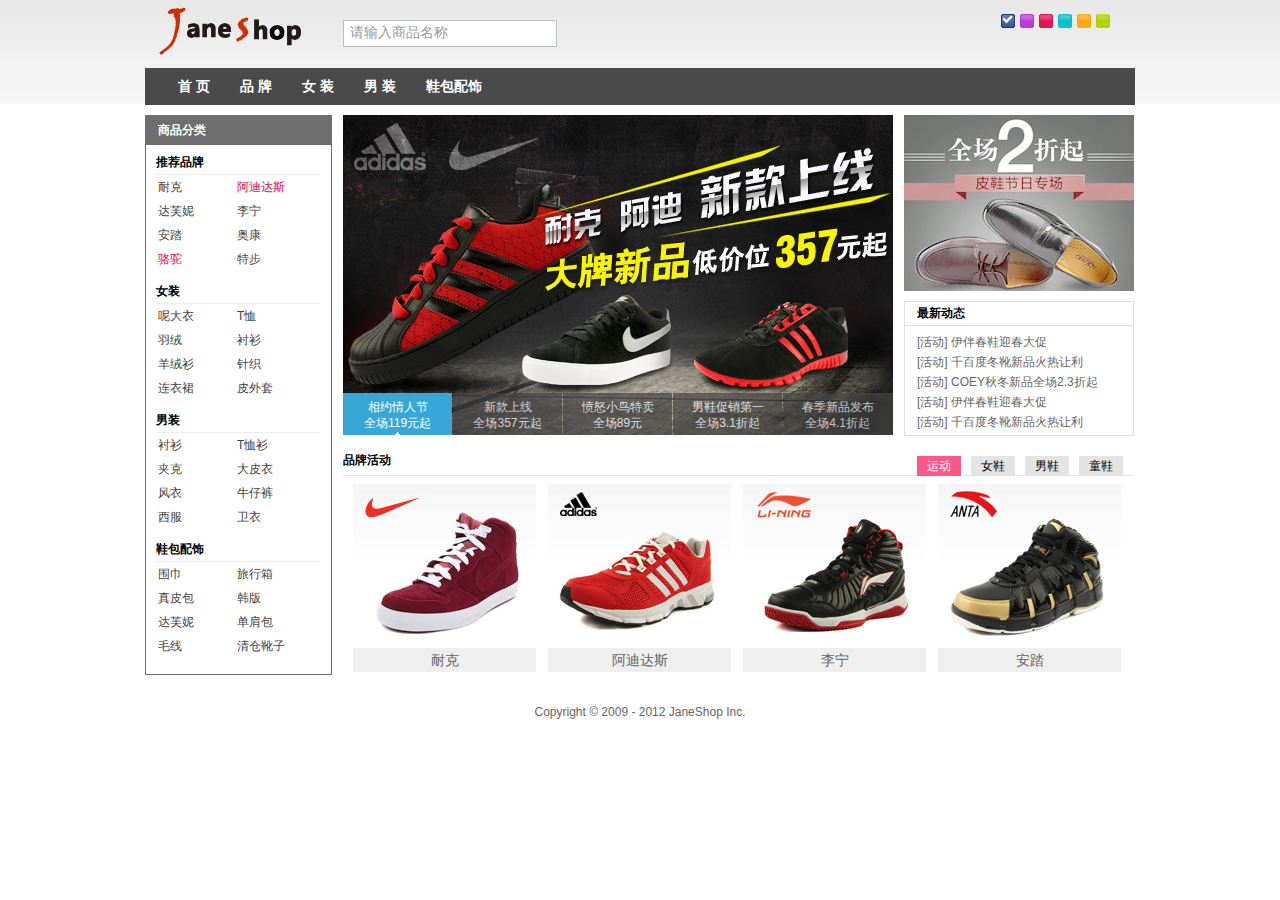
<file: index.html>
<!DOCTYPE html PUBLIC "-//W3C//DTD XHTML 1.0 Transitional//EN" "http://www.w3.org/TR/xhtml1/DTD/xhtml1-transitional.dtd">
<html xmlns="http://www.w3.org/1999/xhtml">
<head>
<meta http-equiv="Content-Type" content="text/html; charset=utf-8" />
<title>Jane shopping</title>
<link rel="stylesheet" href="styles/reset.css" type="text/css" />
<link rel="stylesheet" href="styles/main.css" type="text/css" />
<link rel="stylesheet" href="styles/skin/skin_0.css" type="text/css" id="cssfile" />
<script src="scripts/jquery-1.12.3.min.js" type="text/javascript"></script>
<script src="scripts/jquery.cookie.js" type="text/javascript"></script>
<script src="scripts/nav.js"></script>
<script src="scripts/img.js"></script>
<script src="scripts/nav-color.js"></script>
<script src="scripts/shoes.js"></script>
<script src="scripts/moveshow.js"></script>
</head>
<body>
<!--头部开始-->
<div id="header">
	<div class="contWidth">
		<a class="logo" href="#nogo"><img src="images/logo.gif" alt="JaneShop"/></a>
		<div class="search">
			<input type="text" id="inputSearch" class="" value="请输入商品名称" />
		</div>
		<ul id="skin">
			<li id="skin_0" title="蓝色" class="selected">蓝色</li>
			<li id="skin_1" title="紫色">紫色</li>
			<li id="skin_2" title="红色">红色</li>
			<li id="skin_3" title="天蓝色">天蓝色</li>
			<li id="skin_4" title="橙色">橙色</li>
			<li id="skin_5" title="淡绿色">淡绿色</li>
		</ul>
		<!-- 导航 start -->
		<div id="nav" class="mainNav">
			<ul class="nav">
				 <li><a href="#">首 页</a></li>
				 <li><a href="#">品 牌</a>
					<div class="jnNav">
						<div class="subitem">
							<dl class="fore">
								<dt>
									<a href="#nogo">品牌：</a>
								</dt>
								<dd>
									<em ><a href="#nogo">耐克</a></em>
									<em ><a href="#nogo">阿迪达斯</a></em>
									<em ><a href="#nogo">达芙妮</a></em>
									<em ><a href="#nogo">李宁</a></em>
									<em ><a href="#nogo">安踏</a></em>
									<em ><a href="#nogo">奥康</a></em>
									<em ><a href="#nogo">骆驼</a></em>
									<em ><a href="#nogo">特步</a></em>
									<em ><a href="#nogo">耐克</a></em>
									<em ><a href="#nogo">阿迪达斯</a></em>
									<em ><a href="#nogo">达芙妮</a></em>
									<em ><a href="#nogo">李宁</a></em>
									<em class="noborder"><a href="#nogo">特步</a></em>
								</dd>
							</dl>
							<dl>
								<dt>
									<a href="#nogo">品牌：</a>
								</dt>
								<dd>
									<em ><a href="#nogo">耐克</a></em>
									<em ><a href="#nogo">阿迪达斯</a></em>
									<em ><a href="#nogo">达芙妮</a></em>
									<em ><a href="#nogo">李宁</a></em>
									<em ><a href="#nogo">安踏</a></em>
									<em ><a href="#nogo">奥康</a></em>
									<em ><a href="#nogo">骆驼</a></em>
									<em ><a href="#nogo">特步</a></em>
									<em ><a href="#nogo">耐克</a></em>
									<em ><a href="#nogo">阿迪达斯</a></em>
									<em ><a href="#nogo">达芙妮</a></em>
									<em ><a href="#nogo">李宁</a></em>
									<em class="noborder"><a href="#nogo">特步</a></em>
								</dd>
							</dl>
						</div>
					</div>
				</li>
				<li><a href="#">女 装</a>
					<div class="jnNav">
						<div class="subitem">
							<dl class="fore">
								<dt>
									<a href="#nogo">女 装：</a>
								</dt>
								<dd>
									<em ><a href="#nogo">耐克</a></em>
									<em ><a href="#nogo">阿迪达斯</a></em>
									<em ><a href="#nogo">达芙妮</a></em>
									<em ><a href="#nogo">李宁</a></em>
									<em ><a href="#nogo">安踏</a></em>
									<em ><a href="#nogo">奥康</a></em>
									<em ><a href="#nogo">骆驼</a></em>
									<em ><a href="#nogo">特步</a></em>
									<em ><a href="#nogo">耐克</a></em>
									<em ><a href="#nogo">阿迪达斯</a></em>
									<em ><a href="#nogo">达芙妮</a></em>
									<em ><a href="#nogo">李宁</a></em>
									<em class="noborder"><a href="#nogo">特步</a></em>
								</dd>
							</dl>
							<dl>
								<dt>
									<a href="#nogo">女 装：</a>
								</dt>
								<dd>
									<em ><a href="#nogo">耐克</a></em>
									<em ><a href="#nogo">阿迪达斯</a></em>
									<em ><a href="#nogo">达芙妮</a></em>
									<em ><a href="#nogo">李宁</a></em>
									<em ><a href="#nogo">安踏</a></em>
									<em ><a href="#nogo">奥康</a></em>
									<em ><a href="#nogo">骆驼</a></em>
									<em ><a href="#nogo">特步</a></em>
									<em ><a href="#nogo">耐克</a></em>
									<em ><a href="#nogo">阿迪达斯</a></em>
									<em ><a href="#nogo">达芙妮</a></em>
									<em ><a href="#nogo">李宁</a></em>
									<em class="noborder"><a href="#nogo">特步</a></em>
								</dd>
							</dl>
						</div>
					</div>
				</li>
				<li><a href="#">男 装</a>
					<div class="jnNav">
						<div class="subitem">
							<dl class="fore">
								<dt>
									<a href="#nogo">男 装：</a>
								</dt>
								<dd>
									<em ><a href="#nogo">耐克</a></em>
									<em ><a href="#nogo">阿迪达斯</a></em>
									<em ><a href="#nogo">达芙妮</a></em>
									<em ><a href="#nogo">李宁</a></em>
									<em ><a href="#nogo">安踏</a></em>
									<em ><a href="#nogo">奥康</a></em>
									<em ><a href="#nogo">骆驼</a></em>
									<em ><a href="#nogo">特步</a></em>
									<em ><a href="#nogo">耐克</a></em>
									<em ><a href="#nogo">阿迪达斯</a></em>
									<em ><a href="#nogo">达芙妮</a></em>
									<em ><a href="#nogo">李宁</a></em>
									<em class="noborder"><a href="#nogo">特步</a></em>
								</dd>
							</dl>
							<dl>
								<dt>
									<a href="#nogo">男 装：</a>
								</dt>
								<dd>
									<em ><a href="#nogo">耐克</a></em>
									<em ><a href="#nogo">阿迪达斯</a></em>
									<em ><a href="#nogo">达芙妮</a></em>
									<em ><a href="#nogo">李宁</a></em>
									<em ><a href="#nogo">安踏</a></em>
									<em ><a href="#nogo">奥康</a></em>
									<em ><a href="#nogo">骆驼</a></em>
									<em ><a href="#nogo">特步</a></em>
									<em ><a href="#nogo">耐克</a></em>
									<em ><a href="#nogo">阿迪达斯</a></em>
									<em ><a href="#nogo">达芙妮</a></em>
									<em ><a href="#nogo">李宁</a></em>
									<em class="noborder"><a href="#nogo">特步</a></em>
								</dd>
							</dl>
						</div>
					</div>
				 </li>
				 <li><a href="#">鞋包配饰</a></li>
			</ul>
		</div>
		<!-- 导航 end -->
	</div>
</div>
<!--头部结束-->
<!--主体开始-->
<div id="content">
	<div class="janeshop">
		<!-- 商品分类 start -->
		<div id="jnCatalog">
			<h2 title="商品分类">商品分类</h2>
			<div class="jnCatainfo">
				<h3>推荐品牌</h3>
				<ul>
					<li><a href="#nogo" >耐克</a></li>
					<li><a href="#nogo" class="promoted">阿迪达斯</a></li>
					<li><a href="#nogo" >达芙妮</a></li>
					<li><a href="#nogo" >李宁</a></li>
					<li><a href="#nogo" >安踏</a></li>
					<li><a href="#nogo" >奥康</a></li>
					<li><a href="#nogo" class="promoted">骆驼</a></li>
					<li><a href="#nogo" >特步</a></li>
				</ul>
				<br class="clear" />
				<h3>女装</h3>
				<ul>
					<li><a href="#nogo" >呢大衣</a></li>
					<li><a href="#nogo" >T恤</a></li>
					<li><a href="#nogo" >羽绒</a></li>
					<li><a href="#nogo" >衬衫</a></li>
					<li><a href="#nogo" >羊绒衫</a></li>
					<li><a href="#nogo" >针织</a></li>
					<li><a href="#nogo" >连衣裙</a></li>
					<li><a href="#nogo" >皮外套</a></li>
				</ul>
				<br class="clear" />
				<h3>男装</h3>
				<ul>
					<li><a href="#nogo" >衬衫</a></li>
					<li><a href="#nogo" >T恤衫</a></li>
					<li><a href="#nogo" >夹克</a></li>
					<li><a href="#nogo" >大皮衣</a></li>
					<li><a href="#nogo" >风衣</a></li>
					<li><a href="#nogo" >牛仔裤</a></li>
					<li><a href="#nogo" >西服</a></li>
					<li><a href="#nogo" >卫衣</a></li>
				</ul>
				<br class="clear" />
				<h3>鞋包配饰</h3>
				<ul>
					<li><a href="#nogo" >围巾</a></li>
					<li><a href="#nogo" >旅行箱</a></li>
					<li><a href="#nogo" >真皮包</a></li>
					<li><a href="#nogo" >韩版</a></li>
					<li><a href="#nogo" >达芙妮</a></li>
					<li><a href="#nogo" >单肩包</a></li>
					<li><a href="#nogo" >毛线</a></li>
					<li><a href="#nogo" >清仓靴子</a></li>
				</ul>
				<br class="clear" />
			</div>
		</div>
		<!-- 商品分类 end -->

		<!-- 大屏广告 start -->
		<div id="jnImageroll">
			<a href="#nogo" id="JS_imgWrap">
				<img src="images/ads/1.jpg" alt="相约情人节" style="z-index: 1" />
				<img src="images/ads/2.jpg" alt="新款上线"/>
				<img src="images/ads/3.jpg" alt="愤怒小鸟特卖"/>
				<img src="images/ads/4.jpg" alt="男鞋促销第一波"/>
				<img src="images/ads/5.jpg" alt="春季新品发布"/>
			</a>
			<div style="z-index: 2">
				<a href="###1"><em>相约情人节</em><em>全场119元起</em></a>
				<a href="###2"><em>新款上线</em><em>全场357元起</em></a>
				<a href="###3"><em>愤怒小鸟特卖</em><em>全场89元</em></a>
				<a href="###4"><em>男鞋促销第一波</em><em>全场3.1折起</em></a>
				<a href="###5" class="last"><em>春季新品发布</em><em>全场4.1折起</em></a>
			</div>
		</div>
		<!-- 大屏广告 end -->

		<!-- 最新动态 start -->
		<div id="jnNotice">
			<div id="jnMiaosha">
				<a href="#nogo" class="JS_css3"><img src="images/upload/20120216.jpg" alt="冬品清仓"  /></a>
			</div>
			<div id="jnNoticeInfo">
				<h2 title="最新动态">最新动态</h2>
				<ul>
					<li><a href="###1" class="tooltip" title="[活动] 伊伴春鞋迎春大促">[活动] 伊伴春鞋迎春大促</a></li>
					<li><a href="###2" class="tooltip" title="[活动] 千百度冬靴新品火热让利">[活动] 千百度冬靴新品火热让利</a></li>
					<li><a href="###3" class="tooltip" title="[活动] COEY秋冬新品全场2.3折起">[活动] COEY秋冬新品全场2.3折起</a></li>
					<li><a href="###4" class="tooltip" title="[活动] 伊伴春鞋迎春大促">[活动] 伊伴春鞋迎春大促</a></li>
					<li><a href="###5" class="tooltip" title="[活动] 千百度冬靴新品火热让利">[活动] 千百度冬靴新品火热让利</a></li>
					<li><a href="###6" class="tooltip" title="[活动] COEY秋冬新品全场2.3折起">[活动] COEY秋冬新品全场2.3折起</a></li>
				</ul>
				<br class="clear" />
			</div>
		</div>
		<!-- 最新动态 end -->

		<!-- 品牌活动 start -->
		<div id="jnBrand">
			<div id="jnBrandTab">
				<h2 title="品牌活动">品牌活动</h2>
				<ul>
					<li><a title="运动" href="#nogo">运动</a></li>
					<li><a title="女鞋" href="#nogo">女鞋</a></li>
					<li><a title="男鞋" href="#nogo">男鞋</a></li>
					<li><a title="Applife" href="#nogo">童鞋</a></li>
				</ul>
			</div>
			<div id="jnBrandContent">
				<div id="jnBrandList">
					<ul>
						<li>
							<a href="###1" class="JS_live"><img alt="耐克" src="images/upload/20120217.jpg" /></a>
							<span><a href="###1">耐克</a></span>
						</li>
						<li>
							<a href="###2" class="JS_live"><img alt="阿迪达斯" src="images/upload/20120218.jpg" /></a>
							<span><a href="###2">阿迪达斯</a></span>
						</li>
						<li>
							<a href="###3" class="JS_live"><img alt="李宁" src="images/upload/20120219.png" /></a>
							<span><a href="###3">李宁</a></span>
						</li>
						<li>
							<a href="###4" class="JS_live"><img alt="安踏" src="images/upload/20120220.png" /></a>
							<span><a href="###4">安踏</a></span>
						</li>
						<li>
							<a href="###1" class="JS_live"><img alt="耐克" src="images/upload/20120217.jpg" /></a>
							<span><a href="###1">耐克</a></span>
						</li>
						<li>
							<a href="###2" class="JS_live"><img alt="阿迪达斯" src="images/upload/20120218.jpg" /></a>
							<span><a href="###2">阿迪达斯</a></span>
						</li>
						<li>
							<a href="###3" class="JS_live"><img alt="李宁" src="images/upload/20120219.png" /></a>
							<span><a href="###3">李宁</a></span>
						</li>
						<li>
							<a href="###4" class="JS_live"><img alt="安踏" src="images/upload/20120220.png" /></a>
							<span><a href="###4">安踏</a></span>
						</li>
						<li>
							<a href="###1" class="JS_live"><img alt="耐克" src="images/upload/20120217.jpg" /></a>
							<span><a href="###1">耐克</a></span>
						</li>
						<li>
							<a href="###2" class="JS_live"><img alt="阿迪达斯" src="images/upload/20120218.jpg" /></a>
							<span><a href="###2">阿迪达斯</a></span>
						</li>
						<li>
							<a href="###3" class="JS_live"><img alt="李宁" src="images/upload/20120219.png" /></a>
							<span><a href="###3">李宁</a></span>
						</li>
						<li>
							<a href="###4" class="JS_live"><img alt="安踏" src="images/upload/20120220.png" /></a>
							<span><a href="###4">安踏</a></span>
						</li>
						<li>
							<a href="###1" class="JS_live"><img alt="耐克" src="images/upload/20120217.jpg" /></a>
							<span><a href="###1">耐克</a></span>
						</li>
						<li>
							<a href="###2" class="JS_live"><img alt="阿迪达斯" src="images/upload/20120218.jpg" /></a>
							<span><a href="###2">阿迪达斯</a></span>
						</li>
						<li>
							<a href="###3" class="JS_live"><img alt="李宁" src="images/upload/20120219.png" /></a>
							<span><a href="###3">李宁</a></span>
						</li>
						<li>
							<a href="###4" class="JS_live"><img alt="安踏" src="images/upload/20120220.png" /></a>
							<span><a href="###4">安踏</a></span>
						</li>
					</ul>
				</div>
			</div>
		</div>
		<!-- 品牌活动 end -->

	</div>
</div>
<!--主体结束-->
<!--底部开始-->
<div id="footer">Copyright &copy; 2009 - 2012 JaneShop Inc. </div>
<!--底部结束-->
</body>
</html>
</file>
<file: styles/main.css>
/*头部样式开始*/
#header{
	background: url("../images/headerbg.png") repeat-x scroll 0 0 #FFFFFF;
    height: 105px;
}
#header .contWidth {
    position: relative;
    height: 105px;
    margin: 0 auto;
    width: 990px;
    z-index: 100;
}
#header .logo { 
	float:left; 
	margin:0 0 0 10px; 
	color:#FFF; 
	line-height:80px;
}
#header .search {
    left: 198px;
    position: absolute;
    top: 20px;
}
#inputSearch {
    border: 1px solid #BABEBF;
    color: #999999;
    font-size: 14px;
    height: 17px;
    padding: 3px 6px 5px 6px;
    width: 200px;
}
#inputSearch.focus{
    border: 1px solid #00A5FF;
}
/* 切换皮肤控件样式 */
#skin { 
	float:right; 
	margin:10px; 
	padding:4px; 
	width:120px; 
}
#skin li { 
	float:left; 
	margin-right:4px; 
	width:15px; 
	height:15px; 
	text-indent:-9999px; 
	overflow:hidden; 
	display:block; 
	cursor:pointer; 
	background-image:url("../images/theme.gif"); 
}
#skin_0 { background-position:0px 0px; }
#skin_1 { background-position:15px 0px; }
#skin_2 { background-position:35px 0px; }
#skin_3 { background-position:55px 0px; }
#skin_4 { background-position:75px 0px; }
#skin_5 { background-position:95px 0px; }
#skin_0.selected { background-position:0px 15px; }
#skin_1.selected { background-position:15px 15px; }
#skin_2.selected { background-position:35px 15px; }
#skin_3.selected { background-position:55px 15px; }
#skin_4.selected { background-position:75px 15px; }
#skin_5.selected { background-position:95px 15px; }
/*导航样式开始*/
.mainNav {
    position: absolute;
    top: 68px;
    left: 0;
    height: 37px;
    line-height: 37px;
    width: 990px;
    z-index:100;
    background-color: #4A4A4A;
}
.mainNav .nav {
    display: inline;
    float: left;
    margin-left: 25px;
}
.mainNav ul li { 
	float:left; 
    display: inline;
	margin-right:14px;
	position: relative ;
	z-index:100;
}
.mainNav ul li a { 
	display:block;
	padding:0 8px; 
	font-weight:700;
	color:#fff;
	font-size:14px;
}
.mainNav ul li a:hover { 
	background:none; 
}
/* 二级菜单 */
.jnNav {
    background:#FFFFFF;
    border: 1px solid #B1B1B1;
	border-top:0;
    left: 0;
    overflow: hidden;
    position: absolute;
    top: 37px;
    width: 474px;
    z-index: 1000;
	display:none;
}
.jnNav .subitem {
    float: left;
    height: auto !important;
    min-height: 100px;
    padding: 10px 12px;
    width: 450px;
}
.jnNav .subitem dl {
    border-top: 1px dashed #C4C4C4;
    overflow: hidden;
    padding: 8px 0;
	float:left;
}
.jnNav .subitem .fore {
    border-top-style: none;
    padding-top: 0;
}
.jnNav .subitem dt {
    float: left;
    font-weight: bold;
    line-height: 16px;
    padding: 4px 3px;
    text-align: center;
    width: 76px;
}
.jnNav .subitem dt a {
    color: #000;
    font-weight: 700;
	font-size:12px;
	padding:0;
}
.jnNav .subitem dd {
    float: left;
    overflow: hidden;
    padding: 0;
    width: 364px;
}
.jnNav .subitem em {
    border-right: 1px solid #CCCCCC;
    float: left;
    font-style: normal;
    height: 14px;
    line-height: 14px;
    margin: 5px 0;
    padding: 0 8px;
}
.jnNav .subitem em a {
    color: #666666;
    white-space: nowrap;
	font-size:12px;
	font-weight:normal;
	padding:0;
}
.jnNav .subitem em.noborder {
    border-right: 0 none;
}
/* 主体样式 */
#content{
    clear: left;
    margin: 0 auto;
    position: relative;
    width: 990px;
}
.janeshop{
    height: 560px;
    overflow: hidden;
    padding: 10px 0;
}
/* 商品分类 */
#jnCatalog{
    float: left;
    height: 560px;
    margin: 0 11px 0 0;
    overflow: hidden;
    width: 187px;
}
#jnCatalog h2{
	height:30px;
	line-height:30px;
	color:#fff;
	font-size:12px;
	text-indent:13px;
	background-color:#6E6E6E;
}
.jnCatainfo{
    border: 1px solid #6E6E6E;
    border-style: none solid solid;
    border-width: 0 1px 1px;
    height: 524px;
    overflow: hidden;
    padding: 5px 10px 0;
    width: 165px;
}
.jnCatainfo h3 {
    border-bottom: 1px solid #EEEEEE;
    height: 24px;
	line-height:24px;
    width: 164px;
}
.jnCatainfo ul {
    float: left;
    padding: 0 2px 8px;
}
.jnCatainfo li {
    color: #AEADAE;
    float: left;
    height: 24px;
    line-height: 24px;
    width: 79px;
    overflow: hidden;
	position:relative;
}
.jnCatainfo li a{
    color: #444444;
}
.jnCatainfo li a:hover{
    color: #008CD7;
    text-decoration: none;
}
.jnCatainfo li a.promoted{
	color:#F9044E;
}
.jnCatainfo li .hot {
    background: url("../images/hot.gif") no-repeat scroll 0 0 transparent;
    height: 16px;
    position: absolute;
    top: 0;
    width: 21px;
}
/* 大屏广告 */
#jnImageroll {
    float: left;
    height: 320px;
    margin: 0 11px 0 0;
    overflow: hidden;
    position: relative;
    width: 550px;
}
#jnImageroll img {
    position: absolute;
    left: 0;
    top: 0;
}
#jnImageroll div {
    bottom: 0;
    overflow: hidden;
    position: absolute;
    float: left;
}
#jnImageroll div a {
    background-color: #444444;
    color: #FFFFFF;
    display: inline-block;
    float: left;
    height: 32px;
    margin-right: 1px;
    overflow: hidden;
    padding: 5px 15px;
    text-align: center;
    width: 79px;
}
#jnImageroll div a:hover {
    text-decoration: none;
}
#jnImageroll div a em {
    cursor: pointer;
    display: block;
    height: 16px;
    overflow: hidden;
    width: 79px;
}
#jnImageroll .last {
    margin: 0;
    width: 80px;
}
#jnImageroll a.chos {
    background: url("../images/adindex.gif") no-repeat center 39px #37A7D7;
    color: #FFFFFF;
}
/* 最新动态 */
#jnNotice{
    float: left;
    height: 321px;
    overflow: hidden;
    width: 230px;
}
#jnMiaosha {
    float: left;
    height: 176px;
    margin-bottom: 10px;
    overflow: hidden;
    width: 230px;
}
.JS_css3 img {
	-webkit-transition:1s all;
	-moz-transition:1s all;
	-o-transition:1s all;
	transition:1s all;
}
.JS_css3:hover img {
	-webkit-transform:rotate(720deg);
	-moz-transform:rotate(720deg);
	-o-transform:rotate(720deg);
	transform:rotate(720deg);
}
#jnNoticeInfo {
    float: left;
    border: 1px solid #DFDFDF;
    height: 133px;
    overflow: hidden;
    width: 228px;
}
#jnNoticeInfo h2 {
    height: 23px;
    line-height: 23px;
    border-bottom: 1px solid #DFDFDF;
	text-indent:12px;
}
#jnNoticeInfo ul {
    float: left;
    padding: 6px 2px 0 12px;
}
#jnNoticeInfo li {
    height: 20px;
    line-height: 20px;
    overflow: hidden;
}
#jnNoticeInfo li a{
	color:#666666;
}
#jnNoticeInfo li a:hover{
    color: #008CD7;
    text-decoration: none;
}
/* 品牌活动 */
#jnBrand {
    float: left;
    height: 230px;
    margin: 10px 0 0;
    overflow: hidden;
    width: 790px;
}
#jnBrandTab {
    border-bottom: 1px solid #E4E4E4;
    height: 29px;
    position: relative;
    width: 790px;
    float: left;
}
#jnBrandTab h2 {
    height: 29px;
    line-height: 29px;
    left: 0;
    position: absolute;
    width: 100px;
}
#jnBrandTab ul {
    position: absolute;
    right: 0;
    top: 10px;
}
#jnBrandTab li {
    float: left;
    margin: 0 10px 0 0;
}
#jnBrandTab li a {
    background-color: #E4E4E4;
    color: #000000;
    display: inline-block;
    height: 20px;
    line-height: 20px;
    padding: 0 10px;
}
#jnBrandTab .chos {
    background: url("../images/chos.gif") no-repeat scroll 50% bottom transparent;
    padding-bottom: 3px;
}
#jnBrandTab .chos a {
    background-color: #FA5889;
    color: #FFFFFF;
    outline: 0 none;
}
#jnBrandTab .selected{
    background-color: #FA5889;
    color: #FFF;
    background-image: url("../images/chos.gif") no-repeat scroll 50% bottom transparent;
}
#jnBrandContent {
    float: left;
    height: 188px;
    overflow: hidden;
    margin: 8px 5px;
    width: 790px;
	position: relative;
}
#jnBrandList {
    position: absolute;
    left: 0;
    top: 0;
    width: 3200px;
}
#jnBrandContent li {
    float: left;
    height: 188px;
    overflow: hidden;
    padding: 0 5px;
    position: relative;
    width: 185px;
}
#jnBrandContent li img {
    left: 5px;
    position: absolute;
    top: 0;
}
#jnBrandContent li span {
    background-color: #EFEFEF;
    bottom: 0;
    color: #666666;
    display: inline-block;
    font-size: 14px;
    height: 24px;
    line-height: 24px;
    overflow: hidden;
    position: absolute;
    text-align: center;
    width: 183px;
}
#jnBrandContent li a {
	color:#666666;
}
#jnBrandContent li a:hover{
    color: #008CD7;
    text-decoration: none;
}
/* details.html */
#jnProitem{
    float: left;
    width: 312px; 
	height: 560px;
	display:inline;
}
#jnProitem .jqzoomWrap {
    border: 1px solid #BBBBBB;
    cursor: pointer;
    float: left;
    padding: 0;
    position: relative;
}
#jnProitem span {
    clear: both;
    display: block;
    padding-bottom: 10px;
    padding-top: 10px;
    text-align: center;
    width: 320px;
}
#jnProitem ul.imgList{
	height: 80px;
}
#jnProitem ul.imgList li { 
	float:left;
	margin-right:10px;  
}
#jnProitem ul.imgList li img { 
	width:60px; 
	height:60px; 
	padding:1px;
	background:#EEE;
	cursor:pointer; 
}
#jnProitem ul.imgList li img:hover { 
	padding:1px; 
	background:#999; 
}

.tab{ 
	clear:both;
    float: left;
    height: 230px;
    overflow: hidden;
    width: 310px;
}
.tab .tab_menu { 
	clear:both;
}
.tab .tab_menu li { 
	float:left; 
	text-align:center; 
	cursor:pointer; 
	list-style:none; 
	padding:1px 6px; 
	margin-right:4px; 
	background:#F1F1F1;
	border:1px solid #898989; 
	border-bottom:none;
}
.tab .tab_menu li.hover { 
	background:#DFDFDF;
}
.tab .tab_menu li.selected { 
	color:#FFF; 
	background:#6D84B4;
}
.tab .tab_box { 
	clear:both; 
	border:1px solid #898989;
}
.tab .hide{
	display:none
}
#jnDetails {
    float: left;
	display:inline;
    overflow: hidden;
    width: 468px;
}
#jnDetails .jnProDetail{
	padding:0 10px 10px 10px;
}
#jnDetails .jnProDetailList li{
	line-height:25px;
	float:left;
	width:100%;
}
#jnDetails .jnProDetailList strong.del {
    color: #404040;
    font-size: 12px;
    position: static;
    text-decoration: line-through;
}
#jnDetails .jnProDetailList strong {
	font-weight:400;
}
#jnDetails .jnProDetailList .tbDetailPrice strong {
    font-weight: 700;
    color: #FF5500;
    font: 24px Tahoma,Arial,Helvetica,sans-serif;
    padding-right: 5px;
    vertical-align: middle;
}
#jnDetails .jnProDetailList .color_change li , #jnDetails .jnProDetailList .pro_size li{ 
	float:left; 
	margin-right:10px; 
	width:40px;
}
#jnDetails .jnProDetailList .color_change img { 
	width:30px; 
	height:30px; 
	padding:1px; 
	background:#EEE;
	border:1px solid #BBB;
	cursor:pointer; 
}
#jnDetails .jnProDetailList .color_change img:hover,#jnDetails .jnProDetailList .color_change img.hover { 
	border:1px solid #f60;
}
#jnDetails .jnProDetailList .pro_size li{
	display:block; 
	margin-right:6px;
	border:1px solid #AAA;
	cursor:pointer; 
	width:30px; 
	height:30px; 
	line-height:30px; 
	overflow:hidden;
	text-align:center;
}
#jnDetails .jnProDetailList .pro_size li.cur{
	border:1px solid #AAA;
	background-color:#f60;
}
/* rating css */
.rating{
	overflow:hidden;
	width:80px;
	height:16px;
	margin:0 0 20px 0;
	padding:0;
	list-style:none;
	clear:both;
	position:relative;
	background: url(../images/star-matrix.gif) no-repeat 0 0;
}
.nostar {background-position:0 0}
.onestar {background-position:0 -16px}
.twostar {background-position:0 -32px}
.threestar {background-position:0 -48px}
.fourstar {background-position:0 -64px}
.fivestar {background-position:0 -80px}
ul.rating li {
	cursor: pointer;
	float:left;
	text-indent:-999em;
}
ul.rating li a {
	position:absolute;
	left:0;
	top:0;
	width:16px;
	height:16px;
	text-decoration:none;
	z-index: 200;
}
ul.rating li.one a {left:0}
ul.rating li.two a {left:16px;}
ul.rating li.three a {left:32px;}
ul.rating li.four a {left:48px;}
ul.rating li.five a {left:64px;}
ul.rating li a:hover {
	z-index:2;
	width:80px;
	height:16px;
	overflow:hidden;
	left:0;	
	background: url(../images/star-matrix.gif) no-repeat 0 0
}
ul.rating li.one a:hover {background-position:0 -96px;}
ul.rating li.two a:hover {background-position:0 -112px;}
ul.rating li.three a:hover {background-position:0 -128px}
ul.rating li.four a:hover {background-position:0 -144px}
ul.rating li.five a:hover {background-position:0 -160px}

/* footer */
#footer {
    margin: 0 auto;
    width: 990px;
    color: #666666;
    padding: 18px 0;
    text-align: center;
}

/* tooltip */
#tooltip{
	position:absolute;
	border:1px solid #333;
	background:#f7f5d1;
	padding:1px;
	color:#333;
	display:none;
}
/* imgHover */
.imageMask{
	background-color:#ffffff; 
	filter:alpha(opacity=0);
	opacity: 0;	
	cursor: pointer;
}
.imageOver{
	background:url(../images/zoom.gif) no-repeat 50% 50%;	
	filter:alpha(opacity=60);
	opacity: 0.6;	
}

/* jquery zoom */
.zoomPad{
	position:relative;
	float:left;
	z-index:99;
	cursor:crosshair;
}
.zoomPreload{
   -moz-opacity:0.8;
   opacity: 0.8;
   filter: alpha(opacity = 80);
   color: #333;
   font-size: 12px;
   font-family: Tahoma;
   text-decoration: none;
   border: 1px solid #CCC;
   background-color: white;
   padding: 8px;
   text-align:center;
   background-image: url(../images/zoomloader.gif);
   background-repeat: no-repeat;
   background-position: 43px 30px;
   z-index:110;
   width:90px;
   height:43px;
   position:absolute;
   top:0px;
   left:0px;
    * width:100px;
    * height:49px;
}
.zoomPup{
	overflow:hidden;
	background-color: #FFF;
	-moz-opacity:0.6;
	opacity: 0.6;
	filter: alpha(opacity = 60);
	z-index:120;
	position:absolute;
	border:1px solid #CCC;
	z-index:101;
	cursor:crosshair;
}
.zoomOverlay{
	position:absolute;
	left:0px;
	top:0px;
	background:#FFF;
	/*opacity:0.5;*/
	z-index:5000;
	width:100%;
	height:100%;
	display:none;
    z-index:101;
}
.zoomWindow{
	position:absolute;
	left:110%;
	top:40px;
	background:#FFF;
	z-index:6000;
	height:auto;
  z-index:10000;
  z-index:110;
}
.zoomWrapper{
	position:relative;
	border:1px solid #999;
  z-index:110;
}
.zoomWrapperTitle{
	display:block;
	background:#999;
	color:#FFF;
	height:18px;
	line-height:18px;
	width:100%;
  overflow:hidden;
	text-align:center;
	font-size:12px;
  position:absolute;
  top:0px;
  left:0px;
  z-index:120;
  -moz-opacity:0.6;
  opacity: 0.6;
  filter: alpha(opacity = 60);
}
.zoomWrapperImage{
	display:block;
  position:relative;
  overflow:hidden;
  z-index:110;

}
.zoomWrapperImage img{
  border:0px;
  display:block;
  position:absolute;
  z-index:101;
}
.zoomIframe{
  z-index: -1;
  filter:alpha(opacity=0);
  -moz-opacity: 0.80;
  opacity: 0.80;
  position:absolute;
  display:block;
}
</file>
<file: styles/skin/skin_0.css>
.mainNav {
    background-color: #4A4A4A;
}
#jnCatalog h2 {
    background-color: #6E6E6E;
}
</file>
